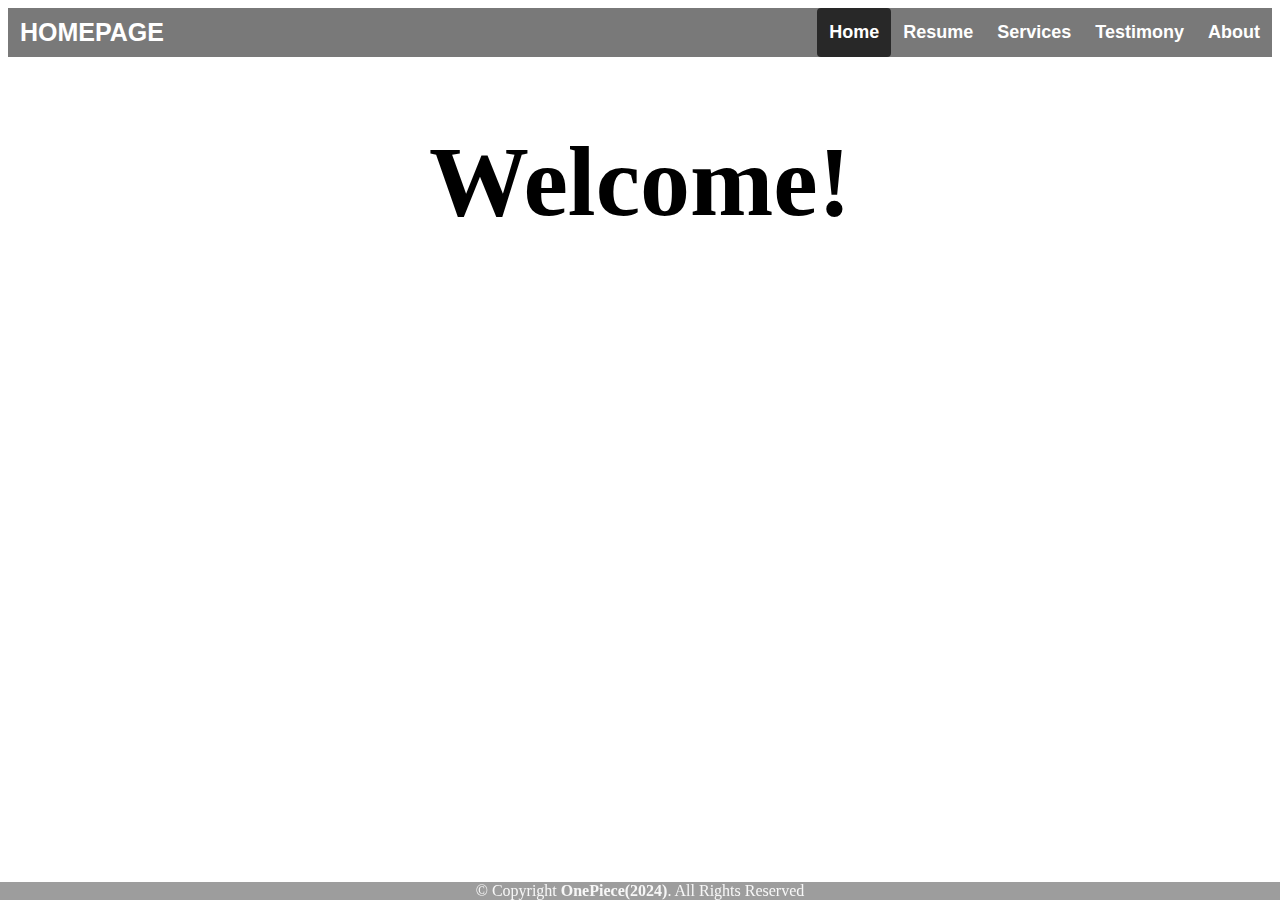
<file: index.html>
<head></head>
    <title>My Autobiography</title>
    <link rel="stylesheet" type="text/css" href="index-style.css" media="screen">
    </head>
    
    
    <body data-new-gr-c-s-check-loaded="14.1195.0" data-gr-ext-installed="">
        <header>
            <div class="header">
                <div class="header-Left">
                    <a href="index.html" class="logo">HOMEPAGE</a>
                </div>
            <div class="header-Right">
                <a class="active" href="index.html">Home</a>
                <a href="resume.html">Resume</a>
                <a href="services.html">Services</a>                             
                 <a href="testimony.html">Testimony</a>
                 <a href="about.html">About</a>
            </div>
        </div>
    
        </header>
    
        <section>
               <h1>Welcome!</h1>
        </section>

    </body>
    
        <footer class="">
            <div class="footer">
                © Copyright <strong><span>OnePiece(2024)</span></strong>. All Rights Reserved
            </div>
        </footer>
</file>
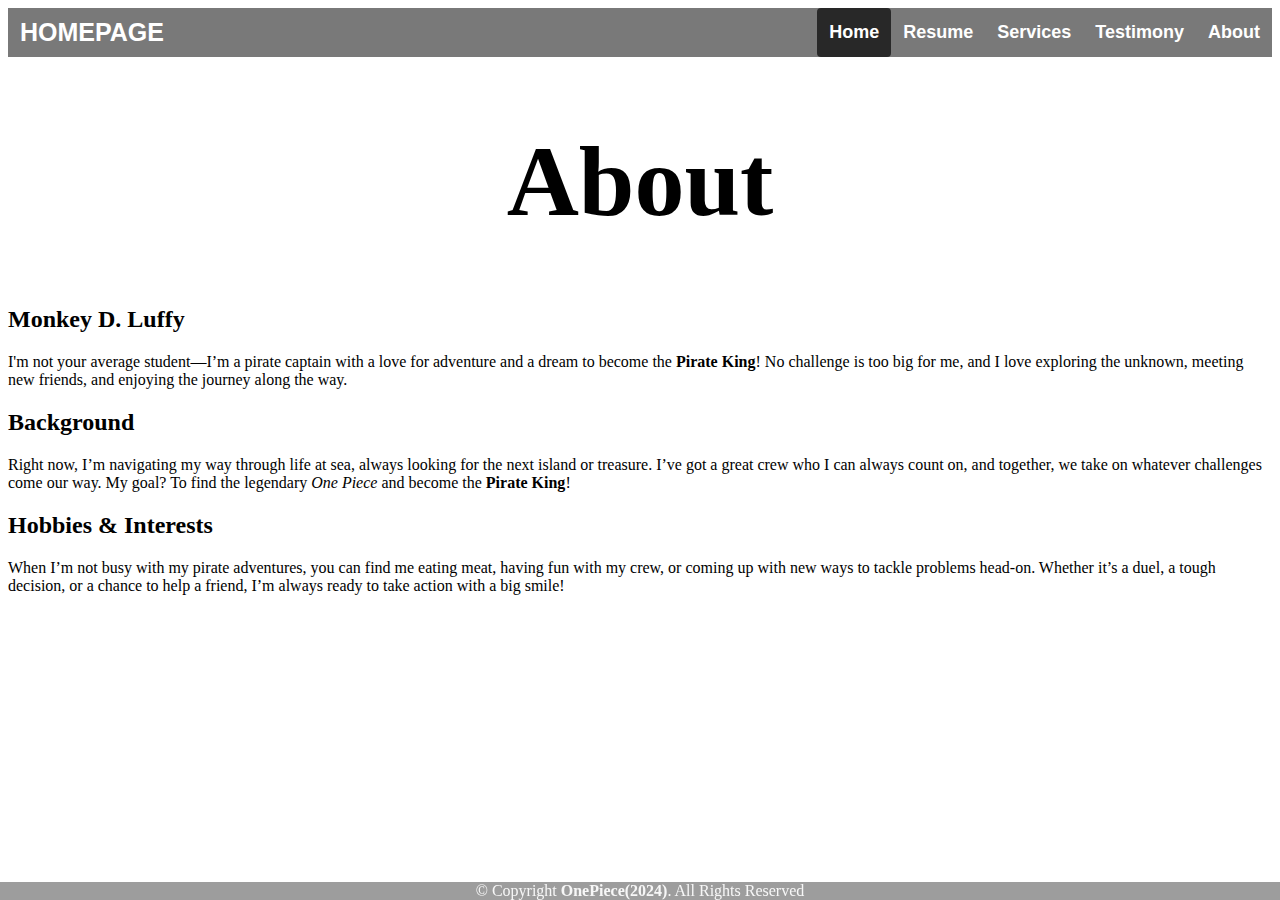
<file: about.html>
<head></head>
    <title>About</title>
    <link rel="stylesheet" type="text/css" href="index-style.css" media="screen">
    </head>
    
    
    <body data-new-gr-c-s-check-loaded="14.1195.0" data-gr-ext-installed="">
        <header>
            <div class="header">
                <div class="header-Left">
                    <a href="index.html" class="logo">HOMEPAGE</a>
                </div>
            <div class="header-Right">
                <a class="active" href="index.html">Home</a>
                <a href="resume.html">Resume</a>
                <a href="services.html">Services</a>                             
                 <a href="testimony.html">Testimony</a>
                 <a href="about.html">About</a>
            </div>
        </div>
    
        </header>
    
        <section>
               <h1>About</h1>
        </section>
        <section>
            <h2>Monkey D. Luffy</h2>
    <p>I'm not your average student—I’m a pirate captain with a love for adventure and a dream to become the <strong>Pirate King</strong>! No challenge is too big for me, and I love exploring the unknown, meeting new friends, and enjoying the journey along the way.</p>
    
    <h2>Background</h2>
    <p>Right now, I’m navigating my way through life at sea, always looking for the next island or treasure. I’ve got a great crew who I can always count on, and together, we take on whatever challenges come our way. My goal? To find the legendary <em>One Piece</em> and become the <strong>Pirate King</strong>!</p>
    
    <h2>Hobbies & Interests</h2>
    <p>When I’m not busy with my pirate adventures, you can find me eating meat, having fun with my crew, or coming up with new ways to tackle problems head-on. Whether it’s a duel, a tough decision, or a chance to help a friend, I’m always ready to take action with a big smile!</p>

        </section>

    </body>
    
        <footer class="">
            <div class="footer">
                © Copyright <strong><span>OnePiece(2024)</span></strong>. All Rights Reserved
            </div>
        </footer>
</file>
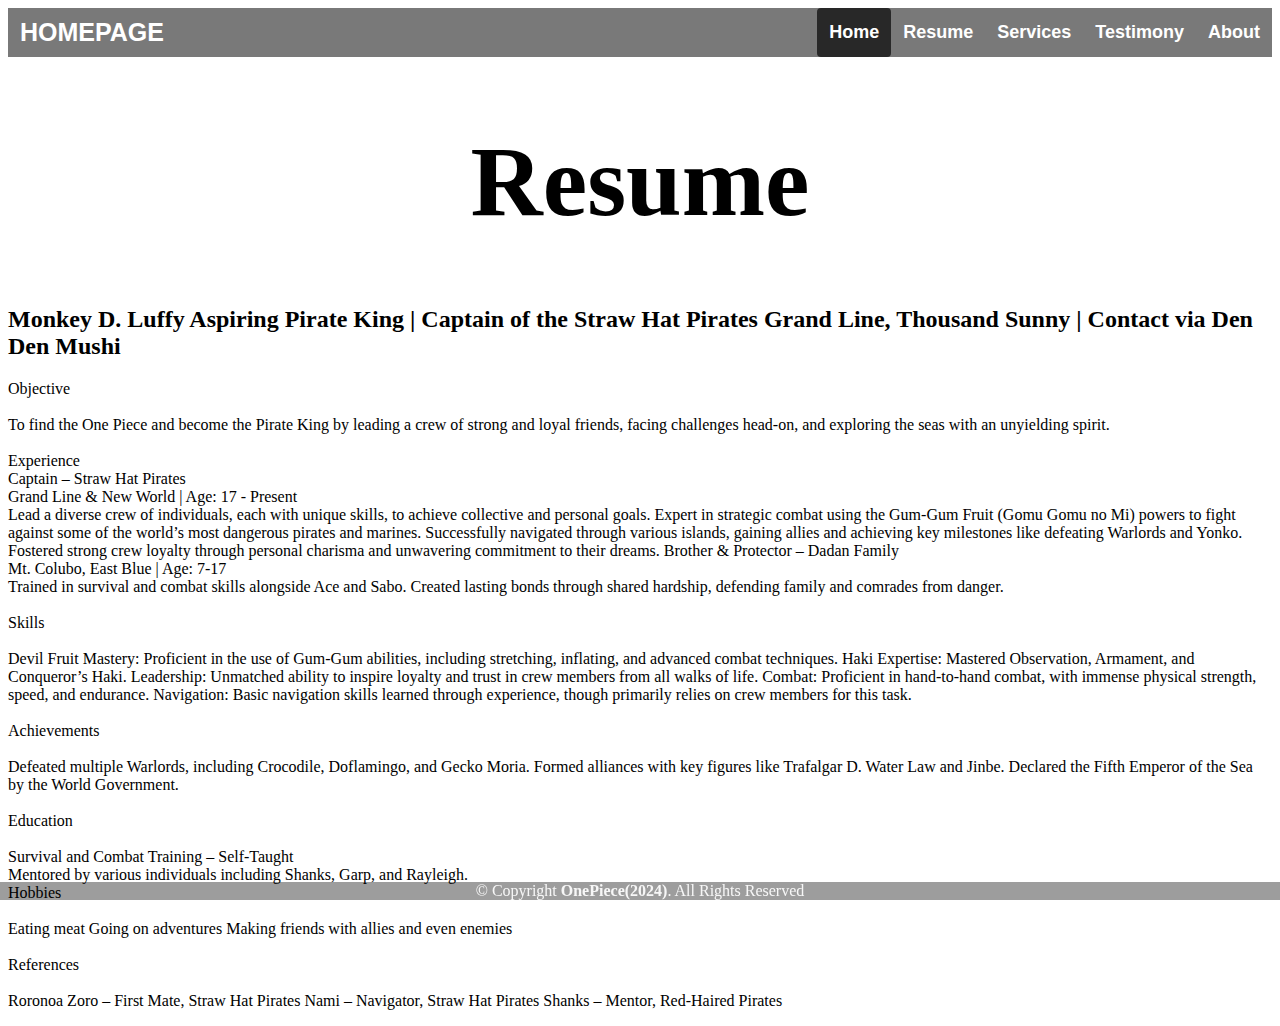
<file: resume.html>
<head></head>
    <title>Resume</title>
    <link rel="stylesheet" type="text/css" href="index-style.css" media="screen">
    </head>
    
    
    <body data-new-gr-c-s-check-loaded="14.1195.0" data-gr-ext-installed="">
        <header>
            <div class="header">
                <div class="header-Left">
                    <a href="index.html" class="logo">HOMEPAGE</a>
                </div>
            <div class="header-Right">
                <a class="active" href="index.html">Home</a>
                <a href="resume.html">Resume</a>
                <a href="services.html">Services</a>                             
                 <a href="testimony.html">Testimony</a>
                 <a href="about.html">About</a>
            </div>
        </div>
    
        </header>
    
        <section>
               <h1>Resume</h1>
        </section>
        <section>
            <h2>Monkey D. Luffy
                Aspiring Pirate King | Captain of the Straw Hat Pirates
                Grand Line, Thousand Sunny | Contact via Den Den Mushi</h2>
                <p>Objective <br>    </br>

                    To find the One Piece and become the Pirate King by leading a crew of strong and loyal friends, facing challenges head-on, and exploring the seas with an unyielding spirit.
                    
                    <br>    </br>
                    
                    
                    Experience<br>
                    
                    Captain – Straw Hat Pirates<br>
                    Grand Line & New World |  Age: 17 - Present<br>
                    
                    Lead a diverse crew of individuals, each with unique skills, to achieve collective and personal goals.
                    
                    Expert in strategic combat using the Gum-Gum Fruit (Gomu Gomu no Mi) powers to fight against some of the world’s most dangerous pirates and marines.
                    
                    Successfully navigated through various islands, gaining allies and achieving key milestones like defeating Warlords and Yonko.
                    
                    Fostered strong crew loyalty through personal charisma and unwavering commitment to their dreams.
                    
                    
                    Brother & Protector – Dadan Family<br>
                    Mt. Colubo, East Blue | Age: 7-17<br>
                    
                    Trained in survival and combat skills alongside Ace and Sabo.
                    
                    Created lasting bonds through shared hardship, defending family and comrades from danger.
                    
                    <br>    </br>
                    
                    
                    
                    Skills <br>    </br>
                    
                    Devil Fruit Mastery: Proficient in the use of Gum-Gum abilities, including stretching, inflating, and advanced combat techniques.
                    
                    Haki Expertise: Mastered Observation, Armament, and Conqueror’s Haki.
                    
                    Leadership: Unmatched ability to inspire loyalty and trust in crew members from all walks of life.
                    
                    Combat: Proficient in hand-to-hand combat, with immense physical strength, speed, and endurance.
                    
                    Navigation: Basic navigation skills learned through experience, though primarily relies on crew members for this task.
                    
                    <br>    </br>
                    
                    
            
                    Achievements <br>    </br>
                    
                    Defeated multiple Warlords, including Crocodile, Doflamingo, and Gecko Moria.
                    
                    Formed alliances with key figures like Trafalgar D. Water Law and Jinbe.
                    
                    Declared the Fifth Emperor of the Sea by the World Government.
                    
                    <br>    </br>
                    
                    
                    
                    Education <br>    </br>
                    
                    Survival and Combat Training – Self-Taught<br>
                    Mentored by various individuals including Shanks, Garp, and Rayleigh.<br>
                    
                    
                    
                    
                    
                    Hobbies <br>    </br>
                    
                    Eating meat
                    
                    Going on adventures
                    
                    Making friends with allies and even enemies
                    
                    
                    <br>    </br>
                    
                    
                    References <br>    </br>
                    
                    Roronoa Zoro – First Mate, Straw Hat Pirates
                    
                    Nami – Navigator, Straw Hat Pirates
                    
                    Shanks – Mentor, Red-Haired Pirates</p>

        </section>

    </body>
    
        <footer class="">
            <div class="footer">
                © Copyright <strong><span>OnePiece(2024)</span></strong>. All Rights Reserved
            </div>
        </footer>
</file>
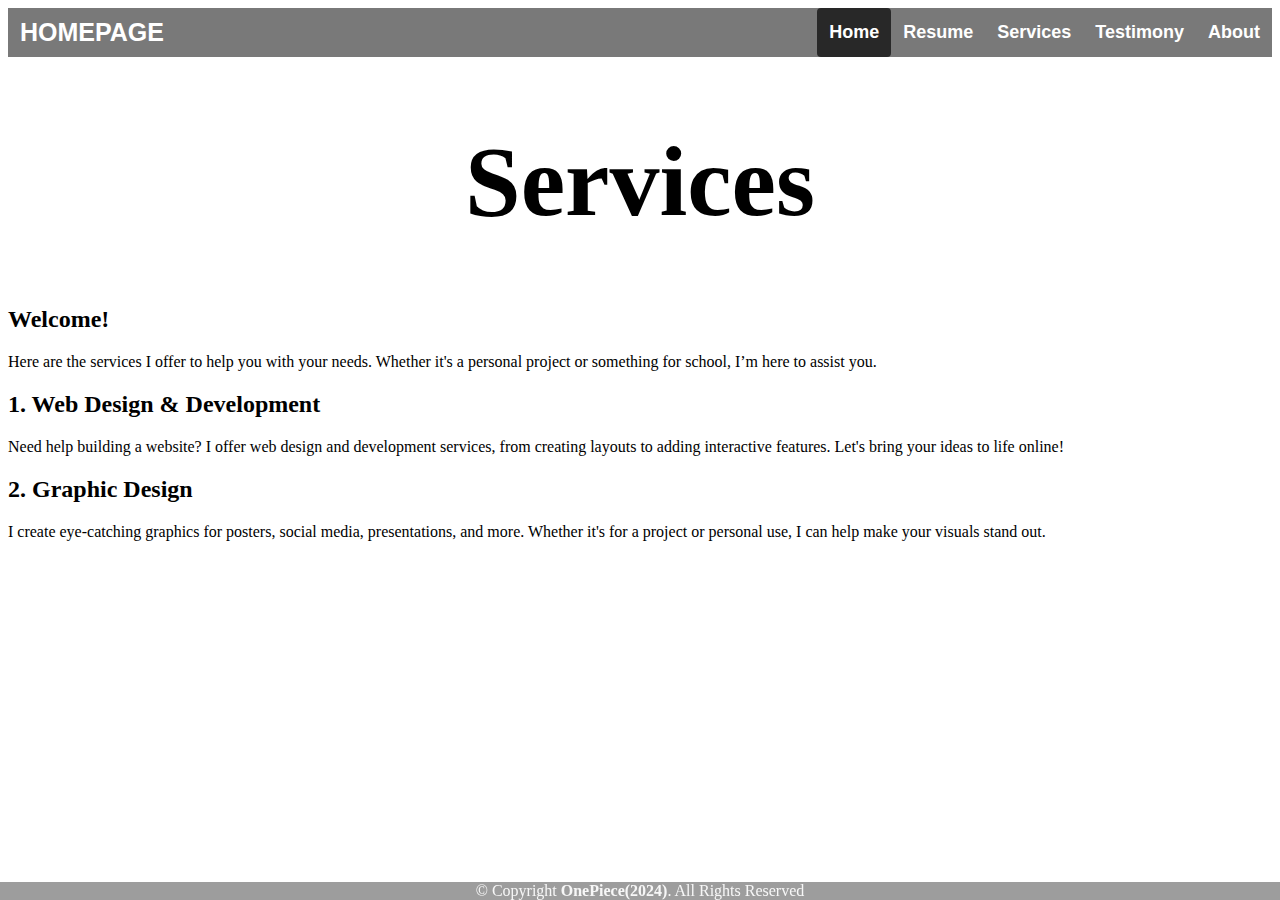
<file: services.html>
<head></head>
    <title>Services</title>
    <link rel="stylesheet" type="text/css" href="index-style.css" media="screen">
    </head>
    
    
    <body data-new-gr-c-s-check-loaded="14.1195.0" data-gr-ext-installed="">
        <header>
            <div class="header">
                <div class="header-Left">
                    <a href="index.html" class="logo">HOMEPAGE</a>
                </div>
            <div class="header-Right">
                <a class="active" href="index.html">Home</a>
                <a href="resume.html">Resume</a>
                <a href="services.html">Services</a>                             
                 <a href="testimony.html">Testimony</a>
                 <a href="about.html">About</a>
            </div>
        </div>
    
        </header>
    
        <section>
               <h1>Services</h1>
               <h2>Welcome!</h2>
    <p>Here are the services I offer to help you with your needs. Whether it's a personal project or something for school, I’m here to assist you.</p>
    
    <h2>1. Web Design & Development</h2>
    <p>Need help building a website? I offer web design and development services, from creating layouts to adding interactive features. Let's bring your ideas to life online!</p>
    
    <h2>2. Graphic Design</h2>
    <p>I create eye-catching graphics for posters, social media, presentations, and more. Whether it's for a project or personal use, I can help make your visuals stand out.</p>

        </section>

    </body>
    
        <footer class="">
            <div class="footer">
                © Copyright <strong><span>OnePiece(2024)</span></strong>. All Rights Reserved
            </div>
        </footer>
</file>
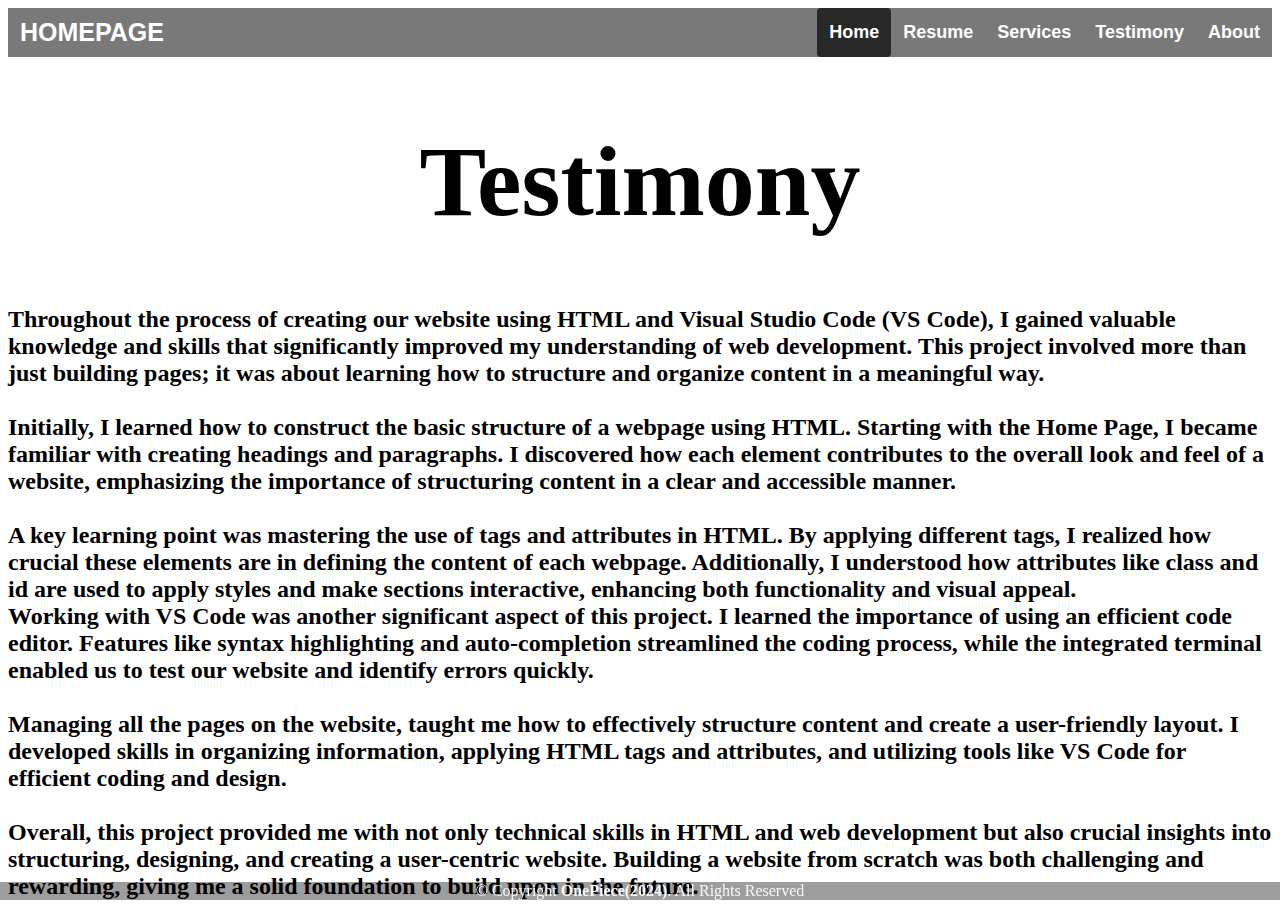
<file: testimony.html>
<head></head>
    <title>Testimony</title>
    <link rel="stylesheet" type="text/css" href="index-style.css" media="screen">
    </head>
    
    
    <body data-new-gr-c-s-check-loaded="14.1195.0" data-gr-ext-installed="">
        <header>
            <div class="header">
                <div class="header-Left">
                    <a href="index.html" class="logo">HOMEPAGE</a>
                </div>
            <div class="header-Right">
                <a class="active" href="index.html">Home</a>
                <a href="resume.html">Resume</a>
                <a href="services.html">Services</a>                             
                 <a href="testimony.html">Testimony</a>
                 <a href="about.html">About</a>
            </div>
        </div>
    
        </header>
    
        <section>
               <h1>Testimony</h1>
               <h2>Throughout the process of creating our website using HTML and Visual Studio Code (VS Code), I gained valuable knowledge and skills that significantly improved my understanding of web development. This project involved more than just building pages; it was about learning how to structure and organize content in a meaningful way.<br> </br>

                Initially, I learned how to construct the basic structure of a webpage using HTML. Starting with the Home Page, I became familiar with creating headings and paragraphs. I discovered how each element contributes to the overall look and feel of a website, emphasizing the importance of structuring content in a clear and accessible manner.<br> </br>
                
                A key learning point was mastering the use of tags and attributes in HTML. By applying different tags, I realized how crucial these elements are in defining the content of each webpage. Additionally, I understood how attributes like class and id are used to apply styles and make sections interactive, enhancing both functionality and visual appeal.<br>
                
                Working with VS Code was another significant aspect of this project. I learned the importance of using an efficient code editor. Features like syntax highlighting and auto-completion streamlined the coding process, while the integrated terminal enabled us to test our website and identify errors quickly.<br> </br>
                
                Managing all the pages on the website, taught me how to effectively structure content and create a user-friendly layout. I developed skills in organizing information, applying HTML tags and attributes, and utilizing tools like VS Code for efficient coding and design.<br> </br>
                
                Overall, this project provided me with not only technical skills in HTML and web development but also crucial insights into structuring, designing, and creating a user-centric website. Building a website from scratch was both challenging and rewarding, giving me a solid foundation to build upon in the future.</h2>
        </section>

    </body>
    
        <footer class="">
            <div class="footer">
                © Copyright <strong><span>OnePiece(2024)</span></strong>. All Rights Reserved
            </div>
        </footer>
</file>
<file: index-style.css>
body{
    background-image: url("https://th.bing.com/th/id/OIP.nrVzCAenaZUVLIK8cW9T7gAAAA?rs=1&pid=ImgDetMain");
    background-repeat: no-repeat;
    background-size: cover;
}
h1{
    color: rgba(0, 0, 0, 0.685), blue;
    text-align: center;
    font-family: Cambria, Cochin, Georgia, Times, 'Times New Roman', serif;
    font-size: 100px;
}.header {
    overflow: hidden;
    background-color: rgba(0, 0, 0, 0.527);
    /*padding: 20px 10px;*/
  }
  
  .header img{
    height: 50px;
    width: 50px;
  }
  
  
  /* Style the header links */
  .header a {
    float: left;
    color: white;
    text-align: center;
    padding: 12px;
    text-decoration: none;
    font-size: 18px;
    line-height: 25px;
    border-radius: 4px;
    font-family: Arial, Helvetica, sans-serif;
    font-weight: bold;
  }
  
  /* Style the logo link (notice that we set the same value of line-height and font-size to prevent the header to increase when the font gets bigger */
  .header a.logo {
    font-size: 25px;
    font-weight: bold;
    font-family: Arial, Helvetica, sans-serif;
  }
  
  /* Change the background color on mouse-over */
  .header a:hover {
    background-color: rgba(5, 0, 0, 0.692);
    color: White;
  }
  
  .header a.active {
    background-color: rgba(0, 0, 0, 0.671);
    color: rgb(255, 255, 255);
  }
  
  /* Float the link section to the right */
  .header-Right {
    float: right;
  }

  .footer{
    position:fixed;
    left: 0;
    bottom: 0;
    width: 100%;
    background-color: rgba(0, 0, 0, 0.384);
    color: rgb(247, 247, 247);
    text-align: center;
  }
  #content{
    color: maroon;
    text-align: justify;
    font-family: Cambria, Cochin, Georgia, Times, 'Times New Roman', serif;
    font-size: 75px;
  }
</file>
